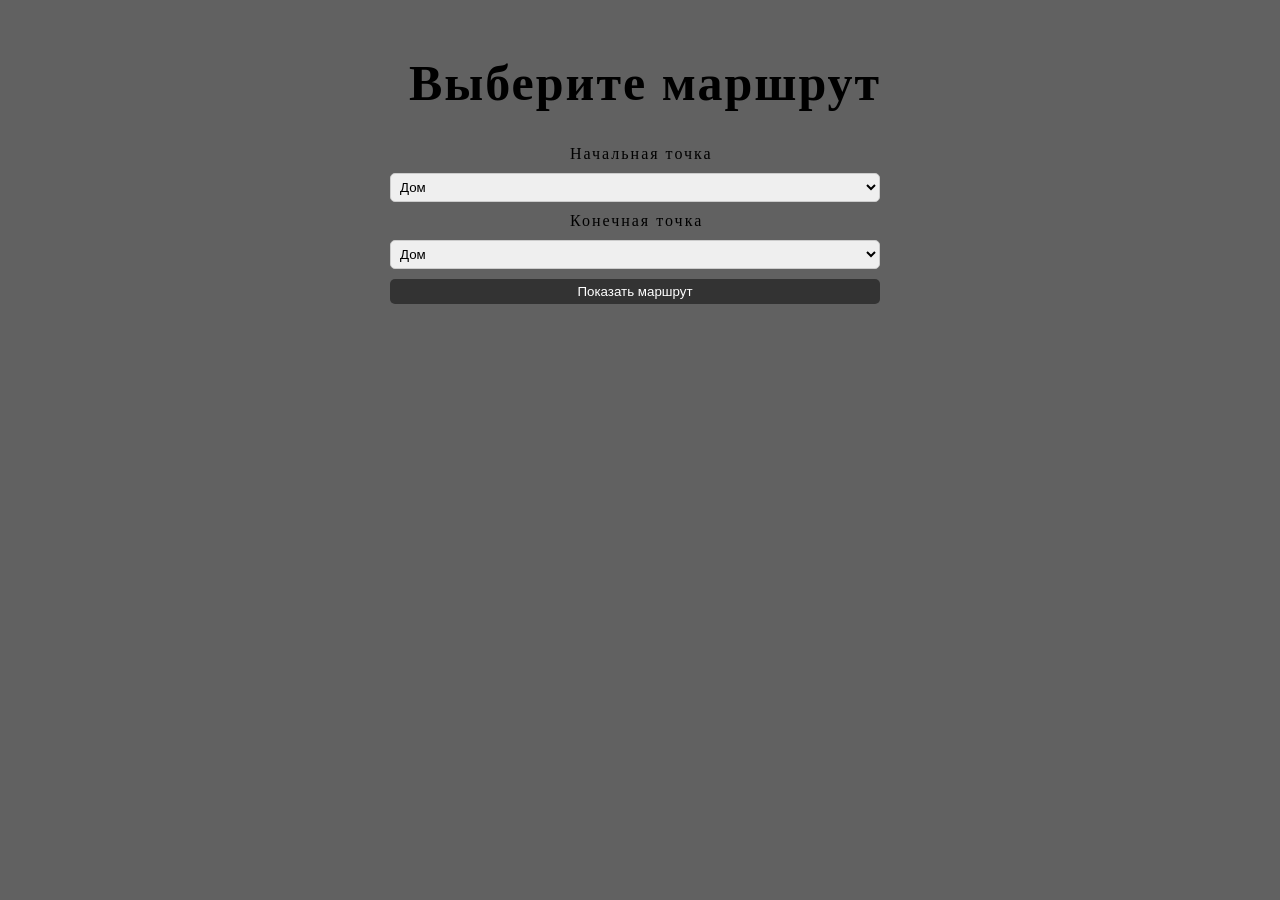
<file: index.html>
<!DOCTYPE html>
<html lang="ru">
<head>
  <meta charset="UTF-8">
  <title>Выбор маршрута</title>
  <link rel="website icon" type="png" href="Places.png">
  <link rel="stylesheet" href="styles.css">
</head>
<body>
  <div class="container">
    <h1>Выберите маршрут</h1>

    <label for="start">Начальная точка</label>
    <select id="start"></select>

    <label for="end">Конечная точка</label>
    <select id="end"></select>

    <button onclick="saveSelection()">Показать маршрут</button>
  </div>

  <script>
    const stops = [
      { id: 1, name: "Дом" },
      { id: 2, name: "Колледж" },
      { id: 3, name: 'Магазин"Dina"' },
      { id: 4, name: 'Магазин"Adal"' },
      { id: 5, name: "Музей" }
    ];

    const startSelect = document.getElementById("start");
    const endSelect = document.getElementById("end");

    stops.forEach(stop => {
      startSelect.add(new Option(stop.name, stop.id));
      endSelect.add(new Option(stop.name, stop.id));
    });

    function saveSelection() {
      const start = startSelect.value;
      const end = endSelect.value;
      if (start === end) {
        alert("Начальная и конечная точка совпадают!");
        return;
      }

      localStorage.setItem("startId", start);
      localStorage.setItem("endId", end);
      window.location.href = "map.html";
    }
  </script>
</body>
</html>
</file>
<file: styles.css>
body {
  font-family: Arial, sans-serif;
  background: #0000009e;
  margin: 0;
  padding: 0;
}
.container {
  max-width: 500px;
  margin: auto;
  padding: 20px;
}
label, select, button {
  display: block;
  width: 98%;
  margin-bottom: 10px;
}
button {
  padding: 5px;
  background-color: #0000007a;
  color: white;
  border: none;
  border-radius: 5px;
  cursor: pointer;
}
#map {
  height: 98.4vh;
  width: 100%;
}
select {
  padding: 5px;
  border-radius: 5px;
  border: 1px solid #ccc;
}
label {
  font-family: 'Impact', fantasy;
  font-size: 16px;
  margin-left: 180px;
  letter-spacing: 2px; /* Увеличивает расстояние между буквами */
}
h1 {
  text-align: center;
  font-family: 'Impact', fantasy;
  font-size: 50px;
  margin-left: 10px;
  letter-spacing: 2px; /* Увеличивает расстояние между буквами */  
}
#li {
  width: 50px;
  position: absolute;
  right: 0; /* Сдвиг от правого края */
  top: 0; /* Настройте вертикальное положение */
}
</file>
